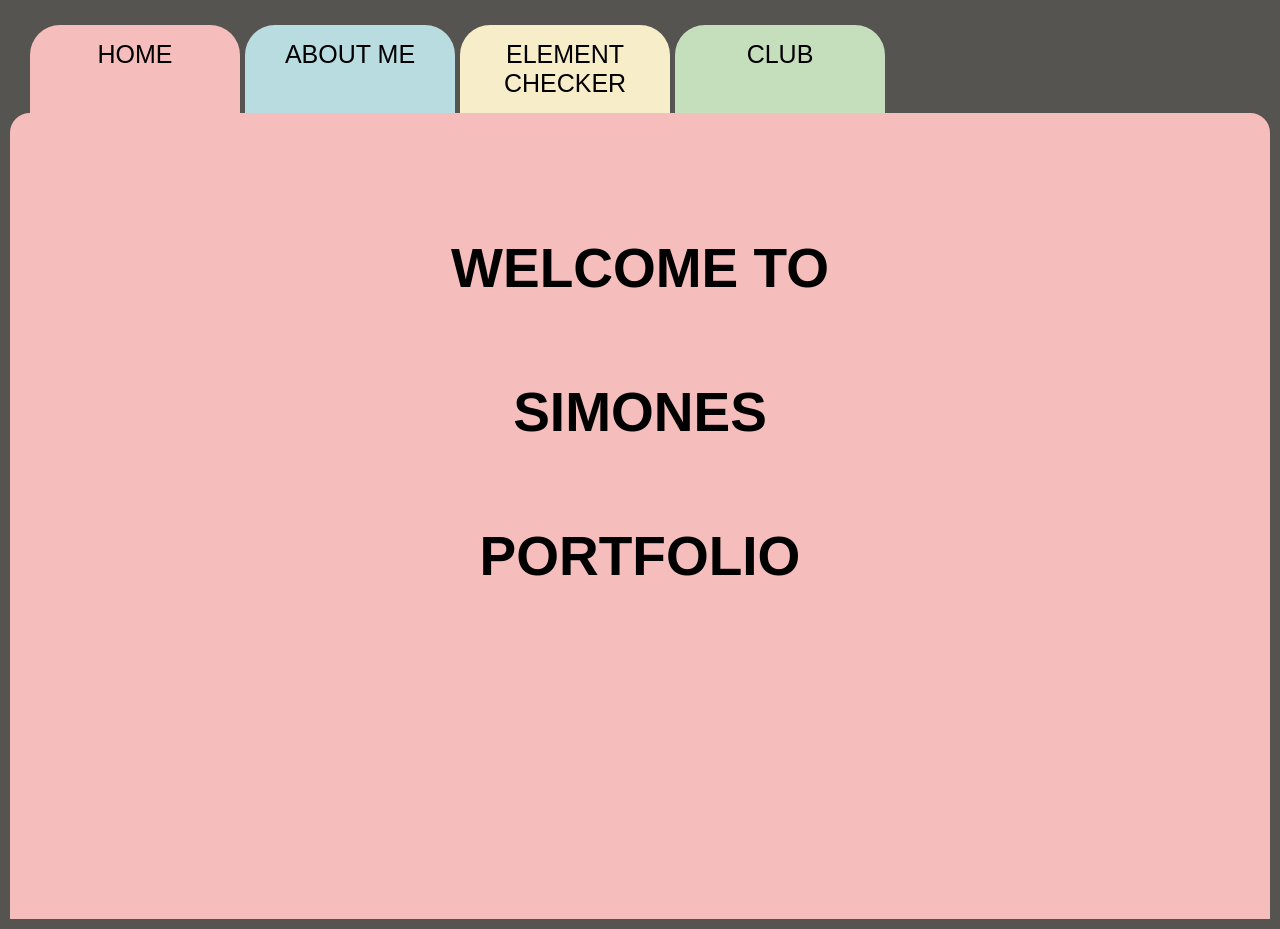
<file: index.html>
<!DOCTYPE html>
<html lang="en">
<head>
    <meta charset="UTF-8">
    <meta name="viewport" content="width=device-width, initial-scale=1.0">
    <title>My Portfolio</title>

    <link rel="stylesheet" href="style.css">
</head>

<body>

    <nav>
        <a href="index.html" class="home-tab">HOME</a>
        <a href="about.html" class="about-tab">ABOUT ME</a>
        <a href="element.html" class="element-tab">ELEMENT CHECKER</a>
        <a href="club.html" class="club-tab">CLUB</a>
    </nav>

    <div class="container">

        <h1>WELCOME TO</h1>

        <h1>SIMONES</h1>

        <h1>PORTFOLIO</h1>

    </div>

</body>
</html>
</file>
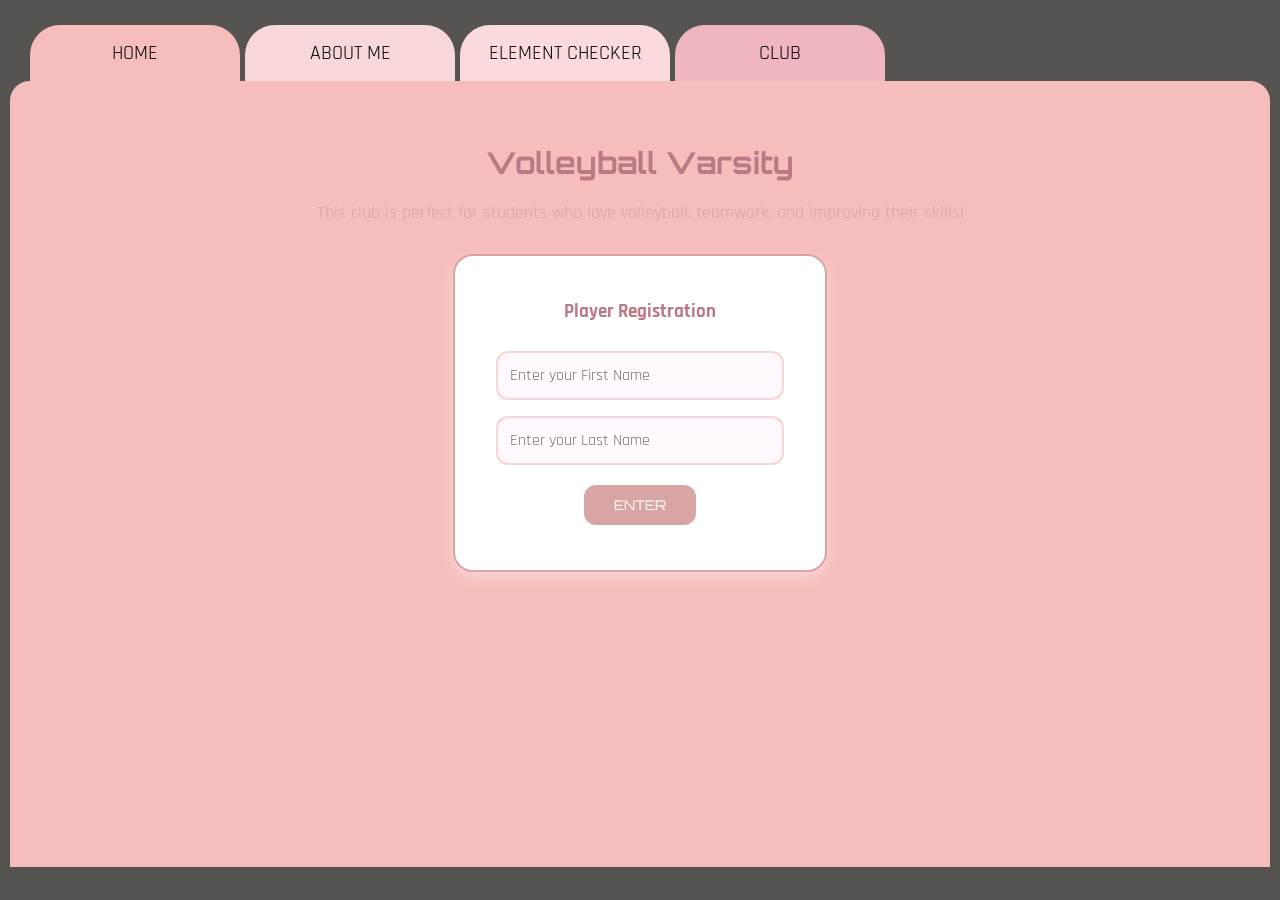
<file: club.html>
<!DOCTYPE html>
<html lang="en">
<head>
   <meta charset="UTF-8">
   <meta name="viewport" content="width=device-width, initial-scale=1.0">
   <title>Document</title>

   <link rel="stylesheet" href="https://pyscript.net/releases/2026.7.3/core.css" />
   <script type="module" src="https://pyscript.net/releases/2026.7.3/core.js"></script>

   <link rel="preconnect" href="https://fonts.googleapis.com">
   <link rel="preconnect" href="https://fonts.gstatic.com" crossorigin>
   <link href="https://fonts.googleapis.com/css2?family=Orbitron:wght@600;800&family=Rajdhani:wght @400;600&display=swap" rel="stylesheet">

  <style>
        body {
          background-color: #555450;
          font-family: 'Rajdhani', sans-serif;
          text-align: center;
          color: #D8A4A4;
          margin: 0;
          padding: 10px;
      }

      nav {
          display: flex;
          gap: 5px;
          padding: 15px 20px 0;
          flex-wrap: wrap;
      }

      nav a {
          text-decoration: none;
          color: black;
          font-size: 20px;
          text-align: center;
          padding: 15px;
          width: 180px;
          border-radius: 30px 30px 0 0;
      }

      .home-tab {
          background-color: #F5BDBB;
      }

      .about-tab {
          background-color: #F8D7DA;
      }

      .element-tab {
          background-color: #FADADD;
      }

      .club-tab {
          background-color: #EFB6C1;
      }

      .page {
          background-color: #F5BDBB;
          min-height: 80vh;
          padding: 30px;
          border: 3px solid #F5BDBB;
          border-radius: 20px 20px 0 0;
      }

      header {
          margin-top: 30px;
      }

      .reactor {
          font-size: 55px;
          margin-bottom: 10px;
      }

       h1 {
          font-family: 'Orbitron', sans-serif;
          color: #B97985;
          font-size: 30px;
      }

      header p {
          color: #D8A4A4;
          font-size: 18px;
      }

      main {
          background-color: white;
          max-width: 320px;
          margin: 30px auto;
          padding: 25px;
          border: 2px solid #D8A4A4;
          border-radius: 20px;
          box-shadow: 0 5px 15px #F8D7DA;
      }

      h3 {
          color: #B97985;
          margin-bottom: 20px;
      }

      input[type="text"] {
          width: 90%;
          padding: 12px;
          margin: 8px 0;
          border: 2px solid #F5D6D6;
          border-radius: 12px;
          background-color: #FFF9FF;
          font-family: 'Rajdhani', sans-serif;
          font-size: 16px;
          box-sizing: border-box;
      }

      input[type="text"]:focus {
          outline: none;
          border-color: #D8A4A4;
      }

      input[type="button"] {
          background-color: #D8A4A4;
          color: white;
          border: none;
          padding: 12px 30px;
          margin-top: 12px;
          border-radius: 12px;
          font-family: 'Orbitron', sans-serif;
          cursor: pointer;
      }

      input[type="button"]:hover {
          background-color: #B97985;
      }

      #result {
          margin-top: 20px;
          font-size: 18px;
          color: #B97985;
      }

      @media screen and (max-width: 700px) {
          nav a {
              width: 120px;
              font-size: 14px;
          }

          .page {
              padding: 15px;
          }
      }
  </style>

</head>

<body>

   <nav>
        <a href="index.html" class="home-tab">HOME</a>
        <a href="about.html" class="about-tab">ABOUT ME</a>
        <a href="element.html" class="element-tab">ELEMENT CHECKER</a>
        <a href="club.html" class="club-tab">CLUB</a>
   </nav>

   <div class="page">

       <header>
           <div class="reactor"></div>
           <h1>Volleyball Varsity</h1>
           <p>This club is perfect for students who love volleyball, teamwork, and improving their skills!</p>
       </header>

       <main>
           <h3> Player Registration </h3>

           <form onsubmit="return false;">
               <input type="text" id="first_name" placeholder="Enter your First Name">
               <br>
               <input type="text" id="last_name" placeholder="Enter your Last Name">
               <br>
               <input type="button" py-click="candidate_checker" value="ENTER">
           </form>

           <div id="result"></div>
       </main>

   </div>

<py-script src="club.py"></py-script>
</body>
</html>
</file>
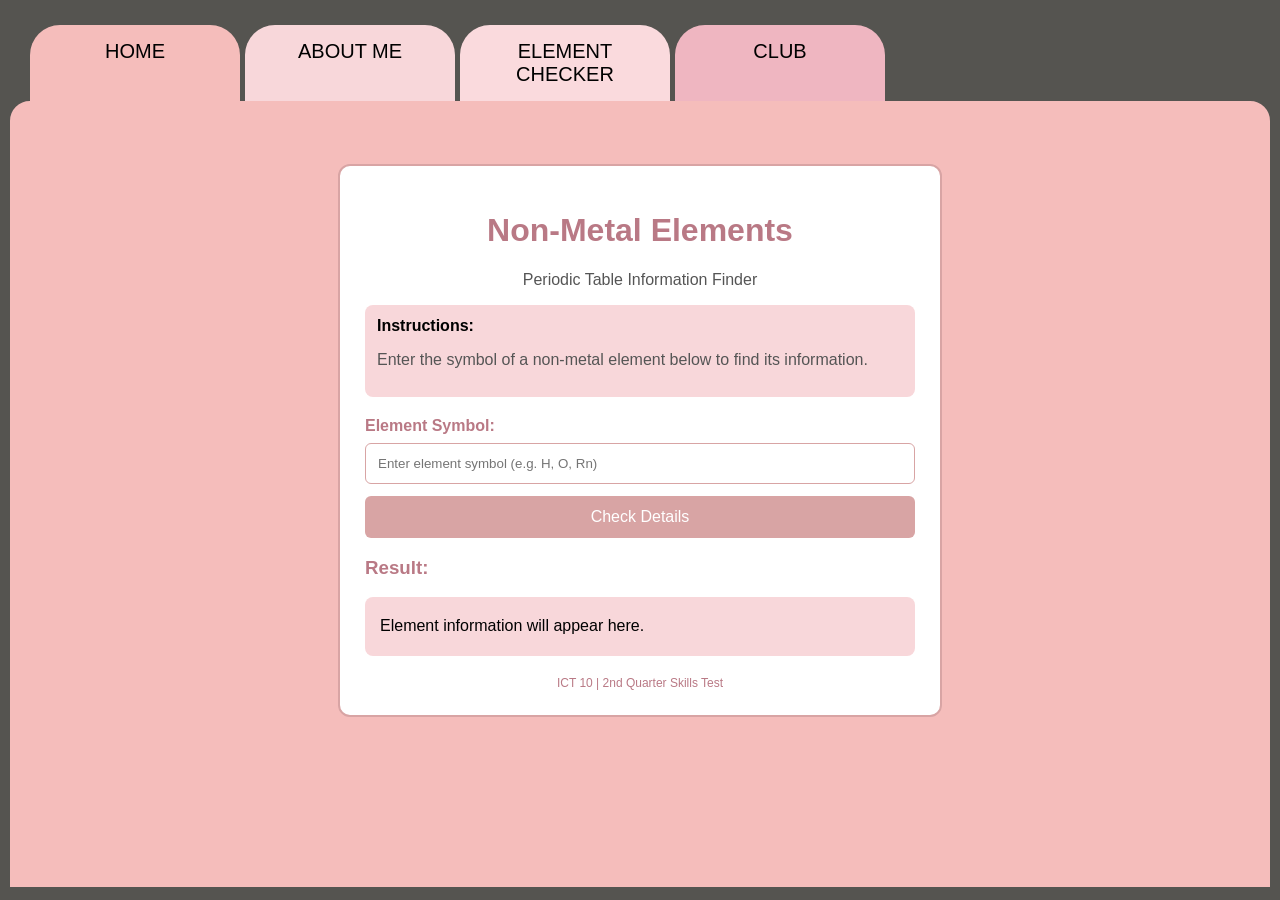
<file: element.html>
<!DOCTYPE html>
<html lang="en">
<head>
    <meta charset="UTF-8">
    <meta name="viewport" content="width=device-width, initial-scale=1.0">
    <title>Periodic Table Finder</title>

    <link rel="stylesheet"
    href="https://pyscript.net/releases/2024.11.1/core.css" />

    <script type="module"
    src="https://pyscript.net/releases/2024.11.1/core.js"></script>

    <style>
        body {
            font-family: Arial, sans-serif;
            background-color: #555450;
            margin: 0;
            padding: 10px;
        }

        nav {
            display: flex;
            gap: 5px;
            padding: 15px 20px 0;
            flex-wrap: wrap;
        }

        nav a {
            text-decoration: none;
            color: black;
            font-size: 20px;
            text-align: center;
            padding: 15px;
            width: 180px;
            border-radius: 30px 30px 0 0;
        }

        .home-tab {
            background-color: #F5BDBB;
        }

        .about-tab {
            background-color: #F8D7DA;
        }

        .element-tab {
            background-color: #FADADD;
        }

        .club-tab {
            background-color: #EFB6C1;
        }

        .page {
            background-color: #F5BDBB;
            min-height: 80vh;
            padding: 30px;
            border: 3px solid #F5BDBB;
            border-radius: 20px 20px 0 0;
        }

        .container {
            background-color: white;
            max-width: 550px;
            margin: 30px auto;
            padding: 25px;
            border-radius: 12px;
            border: 2px solid #D8A4A4;
        }

        h1 {
            text-align: center;
            color: #B97985;
        }

        p {
            color: #555;
        }

        .instructions {
            background-color: #F8D7DA;
            padding: 12px;
            border-radius: 8px;
            margin-bottom: 20px;
        }

        label {
            font-weight: bold;
            color: #B97985;
        }

        input {
            width: 100%;
            padding: 12px;
            margin-top: 8px;
            margin-bottom: 12px;
            box-sizing: border-box;
            border: 1px solid #D8A4A4;
            border-radius: 6px;
        }

        button {
            width: 100%;
            padding: 12px;
            background-color: #D8A4A4;
            color: white;
            border: none;
            border-radius: 6px;
            cursor: pointer;
            font-size: 16px;
        }

        button:hover {
            background-color: #B97985;
        }

        #result {
            background-color: #F8D7DA;
            padding: 15px;
            margin-top: 15px;
            border-radius: 8px;
            line-height: 1.8;
        }

        footer {
            text-align: center;
            margin-top: 20px;
            color: #B97985;
            font-size: 12px;
        }

        @media screen and (max-width: 700px) {
            nav a {
                width: 120px;
                font-size: 14px;
            }

            .page {
                padding: 15px;
            }
        }
    </style>

</head>
<body>

   <nav>
        <a href="index.html" class="home-tab">HOME</a>
        <a href="about.html" class="about-tab">ABOUT ME</a>
        <a href="element.html" class="element-tab">ELEMENT CHECKER</a>
        <a href="club.html" class="club-tab">CLUB</a>
   </nav>

   <div class="page">

       <div class="container">

            <h1>Non-Metal Elements</h1>

            <p style="text-align:center;">
                Periodic Table Information Finder
            </p>

            <div class="instructions">
                <b>Instructions:</b>
                <p>Enter the symbol of a non-metal element below
                to find its information.</p>
            </div>

            <label>Element Symbol:</label>

            <input type="text" id="symbol"
            placeholder="Enter element symbol (e.g. H, O, Rn)">

            <button py-click="search_element">
                Check Details
            </button>

            <h3 style="color:#B97985;">Result:</h3>

            <div id="result">
                Element information will appear here.
            </div>

            <footer>
                ICT 10 | 2nd Quarter Skills Test
            </footer>

       </div>

   </div>

<py-script src="element.py"></py-script>

</body>
</html>
</file>
<file: style.css>
body {
    margin: 0;
    padding: 10px;
    background-color: #555450;
    font-family: Arial, sans-serif;
}

nav {
    display: flex;
    gap: 5px;
    padding: 15px 20px 0;
}

nav a {
    text-decoration: none;
    color: black;
    font-size: 25px;
    text-align: center;
    padding: 15px;
    width: 180px;
    border-radius: 30px 30px 0 0;
}

.home-tab {
    background-color: #f5bdbb;
}

.about-tab {
    background-color: #b9dce0;
}

.element-tab {
    background-color: #f8edc9;
}

.club-tab {
    background-color: #c5dfbd;
}

.container {
    background-color: #f5bdbb;
    min-height: 80vh;
    padding: 40px;
    border: 3px solid #f5bdbb;
    border-radius: 20px 20px 0 0;
    text-align: center;
}

h1 {
    font-size: 55px;
    color: black;
    margin-top: 80px;
}

h2 {
    color: #555450;
}

p {
    font-size: 18px;
}

button {
    background-color: #b9dce0;
    border: none;
    padding: 12px 25px;
    border-radius: 10px;
    font-size: 16px;
    cursor: pointer;
}

button:hover {
    background-color: #a3cbd0;
}
</file>
